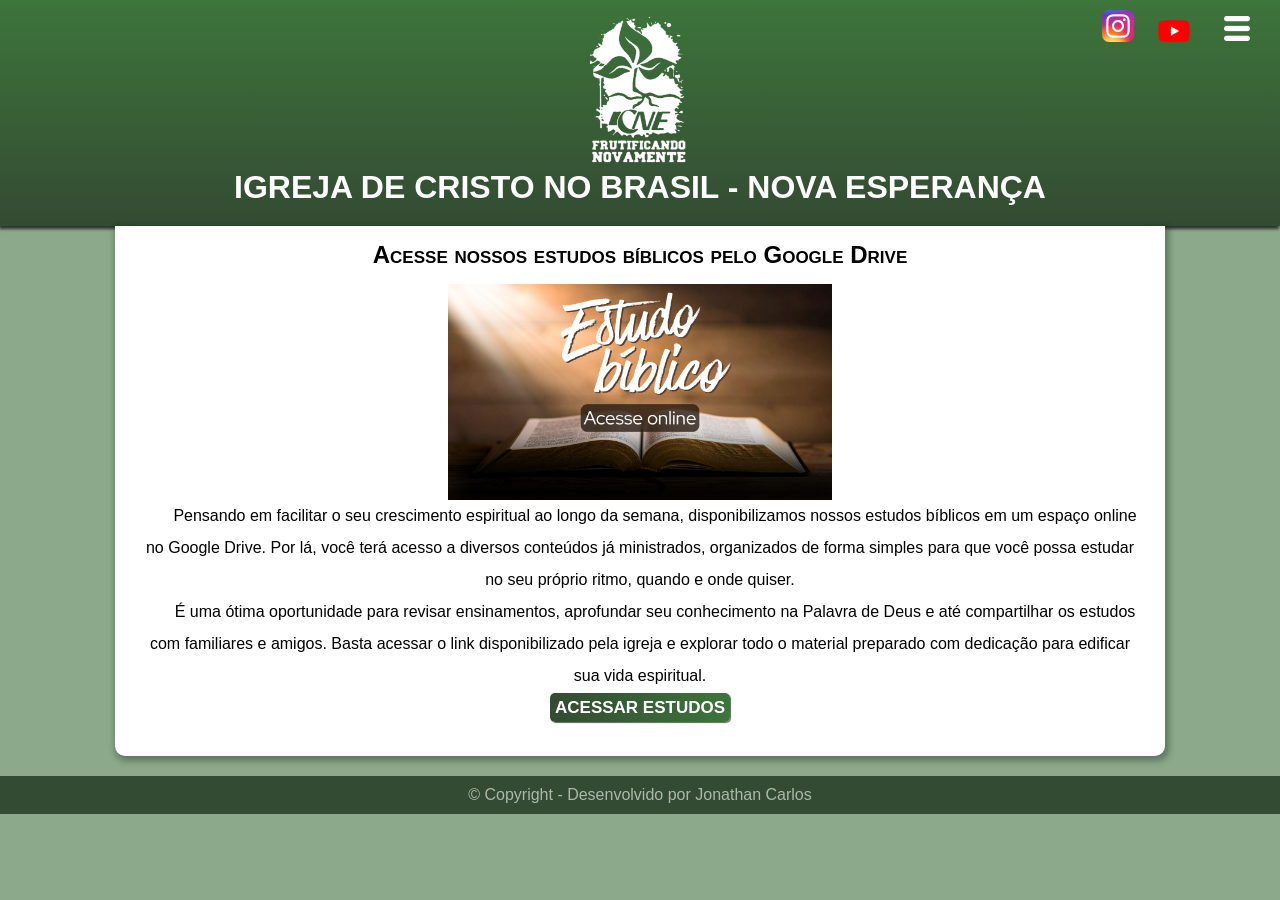
<file: paginas/estudos.html>
<!DOCTYPE html>
<html lang="pt-br">
<head>
    <meta charset="UTF-8">
    <meta name="viewport" content="width=device-width, initial-scale=1.0">
    <title>ICNE</title>
    <link rel="shortcut icon" href="../img/fav-icon.png" type="image/x-icon">
    <link rel="stylesheet" href="../css/style.css">
</head>


<body>

    <header>
        <div class="redes">
            <a href="https://www.instagram.com/igrejaicne/" target="_blank"><img src="../img/logo-ig-m.png" alt="logo instagram" class="imgtop"></a>
            <a href="https://www.youtube.com/@icneparnamirim6957" target="_blank"><img src="../img/logo-yt-m.png"logo youtube" class="imgtop"></a>
        </div>
        <nav>
            <div>
                <img src="../img/abrir-menu.png" alt="icone menu">
                <ul>
                    <li><a href="../index.html" target="_self">INICIO</a></li>
                    <li><a href="https://docs.google.com/spreadsheets/d/1A-KGJvoiZb0aDudPDXGpOEdDy72GMtrD/edit?gid=1268353186#gid=1268353186"
                        target="_blank">EVENTOS</a></li>
                        <li><a href="https://maps.app.goo.gl/vJsgmTo9fnw8aa5e9" target="_blank">LOCALIZAÇÃO</a></li>
                        <li><a href="#" target="_self">SAIBA MAIS</a></li>
                    </ul>
                </div>
            </nav>
            <img src="../img/logo-icne.png" alt="Logo ICNE" width="100px" height="150px">
            <h1>IGREJA DE CRISTO NO BRASIL - NOVA ESPERANÇA</h1>
            
    </header>

    <main>

       <section>
        <h2>Acesse nossos estudos bíblicos pelo Google Drive</h2>
        <img src="../img/biblia-m.png" alt="livros" class="livros">

        <p>Pensando em facilitar o seu crescimento espiritual ao longo da semana, disponibilizamos nossos estudos bíblicos em um espaço online no Google Drive. Por lá, você terá acesso a diversos conteúdos já ministrados, organizados de forma simples para que você possa estudar no seu próprio ritmo, quando e onde quiser.</p>

        <p>
            É uma ótima oportunidade para revisar ensinamentos, aprofundar seu conhecimento na Palavra de Deus e até compartilhar os estudos com familiares e amigos.
            Basta acessar o link disponibilizado pela igreja e explorar todo o material preparado com dedicação para edificar sua vida espiritual. <br> 
            <a href="https://drive.google.com/drive/folders/1Y494M3Iedqihblv2CiJGd6nRl9r5f3JZ" target="_blank" class="bt">ACESSAR ESTUDOS</a>
            <br> <br>
        </p>

       </section>

    </main>

    <footer>
        <p>© Copyright - Desenvolvido por <a href="https://jonathan-cfa.github.io/linkinbio/index.html" target="_blank">Jonathan Carlos</a></p>
    </footer>

</body>

</html>
</file>
<file: css/style.css>
@charset "UTF-8";

*{
    margin: 0px;
    padding: 0px;
}

html,body{
    min-height: 100vh;
    background-color: var(--cor0);
    font-family: var(--font1)
}

:root{
    --cor0:#8caa8b;
    --cor1:#27CA22;
    --cor2:#39A035;
    --cor3:#3D753B;
    --cor4:#334B32;
    --cor5:#2B332B;
    --font1:Arial, Helvetica, sans-serif;
    
}

/* ==============================================================CABEÇALHO */
header{
    color: white;
    background-image: linear-gradient(to bottom,var(--cor3),var(--cor4));
    padding-bottom: 20px;
    text-align: center;
    font-variant: small-caps;
    box-shadow: -1px 3px 3px 0px #000000b5;
}

/*====================================================== MENU DE NAVEGAÇÃO */
nav{
    color: white;
    padding-bottom: 15px;
    font-family: sans-serif;
    text-align: center;
}

nav a{
    padding: 10px;
    text-decoration: none;
    color: white;
}

nav div ul{
    display: none;
    padding: 10px 0px;
    right: 40px;
    visibility: none;
    position: absolute;
    margin-top: 40px;
    list-style: none;
    background-color: var(--cor4);
    border-radius: 5px;
    box-shadow: 1px 1px 1px rgba(0, 0, 0, 0.459);
}
nav li{
    margin: 5px 0px;
}

nav li:hover{
    background-color: var(--cor5);
    transition: .5s;

    
}

nav img{
    height: 25px;
    top: 6px;
    position: absolute;
    right: 30px;
    padding-top: 10px;
}
nav div:hover> ul{
    display: block;
}

.redes{
    position: absolute;
    right: 80px;
    top: 10px;
}
.imgtop{
    padding: 0px 10px;
    
}

/* ============================================================MAIN  */
main{
    background-color: white;
    min-width: 270px;
    max-width: 1050px;
    margin: auto;
    margin-bottom: 20px;
    border-radius: 0px 0px 10px 10px;
    box-shadow: 2px 3px 7px 2px #00000052;
}
main section h2{
    padding: 15px 0px;
    text-align: center;
    font-variant: small-caps;
}

main p{
    padding: 0px 20px;
    line-height: 2em;
    text-indent: 30px;
    text-align: center;
}

main p.ajuste{
    padding-bottom: 40px;
}

main img.pequena{
    max-width: 60vw;
    margin: auto;
    display: block;

}

main img.yt{
    max-width: 20vw;
    margin: auto;
    display: block;
}

/* ================================================================SEÇÕES */
section ul{
    list-style-position: inside;
    list-style-type: '\1F449\00A0';
    text-align: center;
}


section img.livros{
    max-width: 30vw;
    margin: auto;
    display: block;
}

section a{
    color: var(--cor3);
    font-weight: bolder;
    text-decoration: none;
    font-size: 17px;
}
section a:hover{
    text-decoration: underline;
    color: darkred;
}

section div{
    background-color:#bfcebf;
    margin: 0px 30px;
    border-radius: 10px 10px 10px 10px;
    box-shadow: 1px 2px 4px 2px #00000069;
}
div h2{
    background-color: var(--cor4);
    color: white;
    border-radius: 10px 10px 0px 0px;

}

.bt{
    background-image: linear-gradient(to left,var(--cor3),var(--cor4));
    padding: 5px;
    border-radius: 5px;
    color: white;
    box-shadow: 1px 1px 1px rgba(0, 0, 0, 0.616);
}
 a:hover.bt{
    color: white;
    text-decoration: none;
    background-image: linear-gradient(to right,var(--cor3),var(--cor4));
}


/*============================================================== RODA PÉ */
footer{
    text-align: center;
    color: rgba(255, 255, 255, 0.603);
    background-color: var(--cor4);
    padding: 10px;

}

footer a {
    color: rgba(255, 255, 255, 0.603);
    text-decoration: none;   
}

footer a:hover{
    text-decoration: underline;
    font-weight: bolder;

}
</file>
